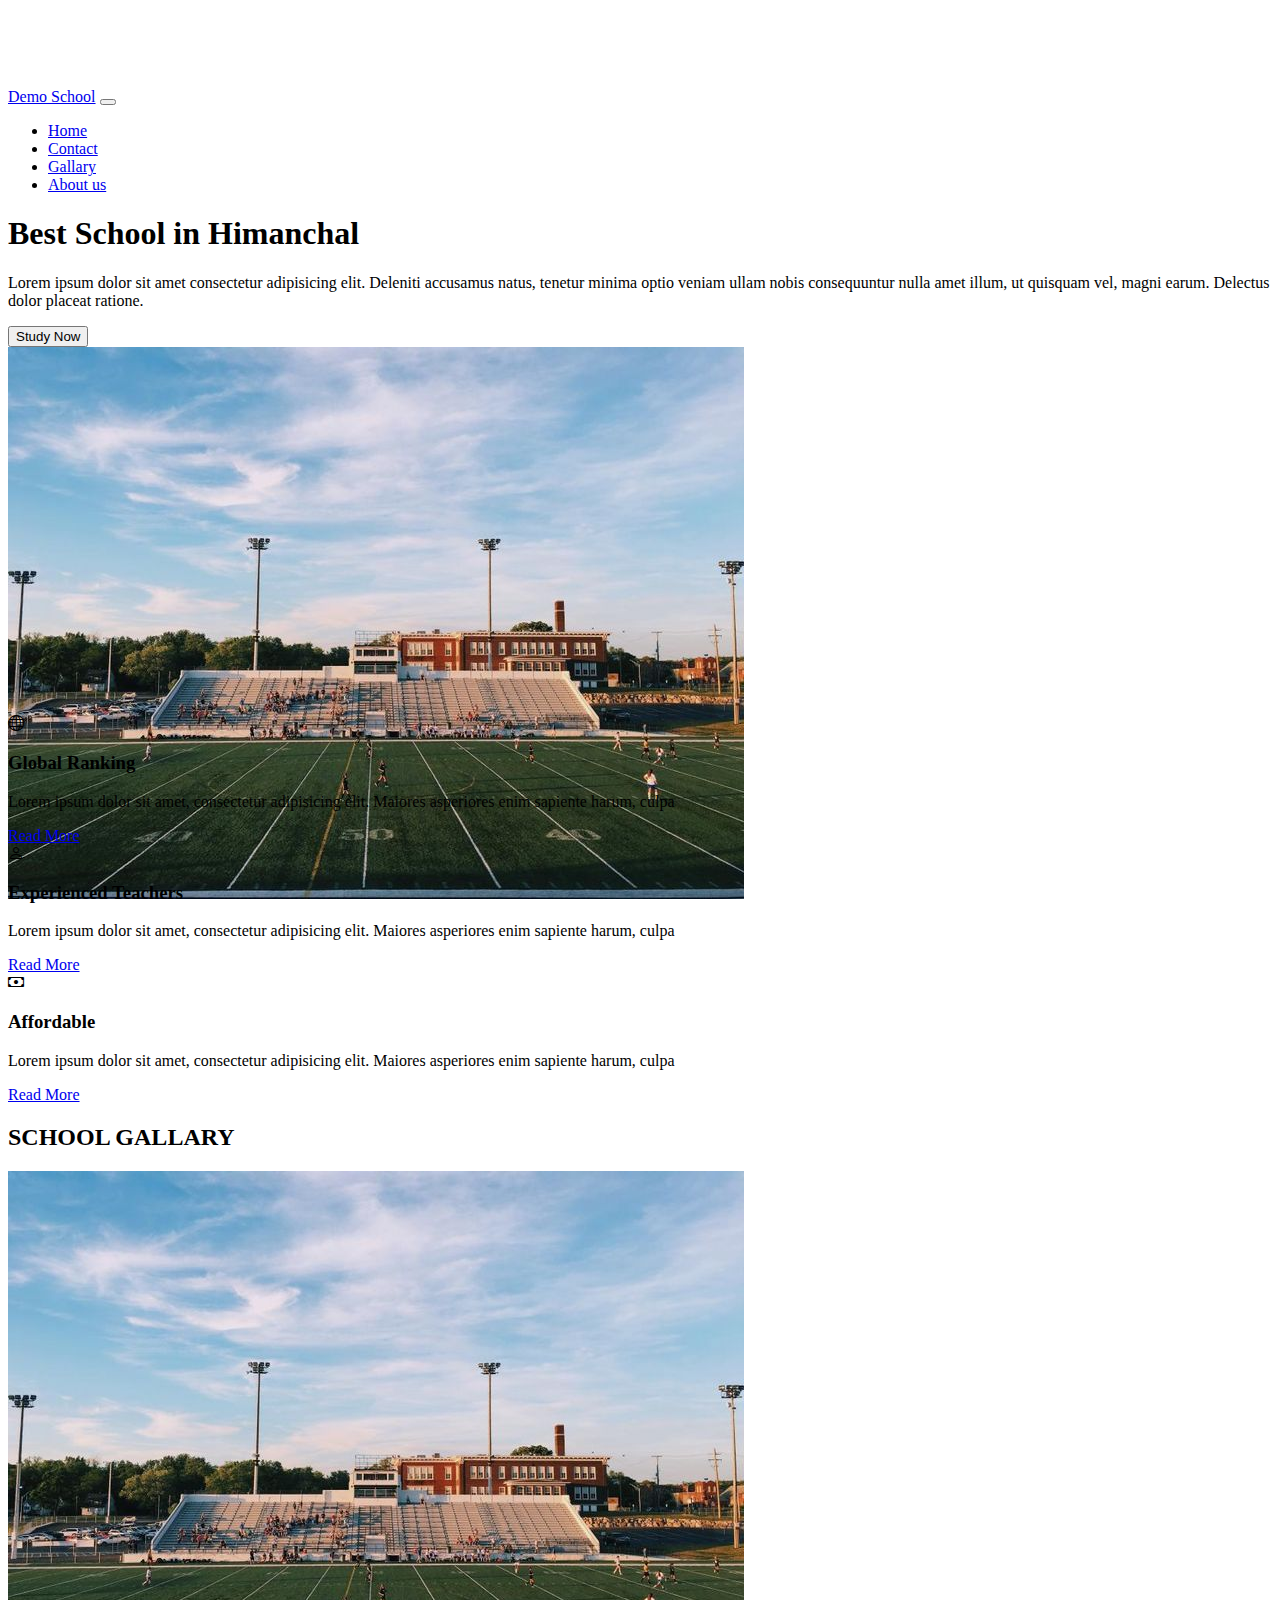
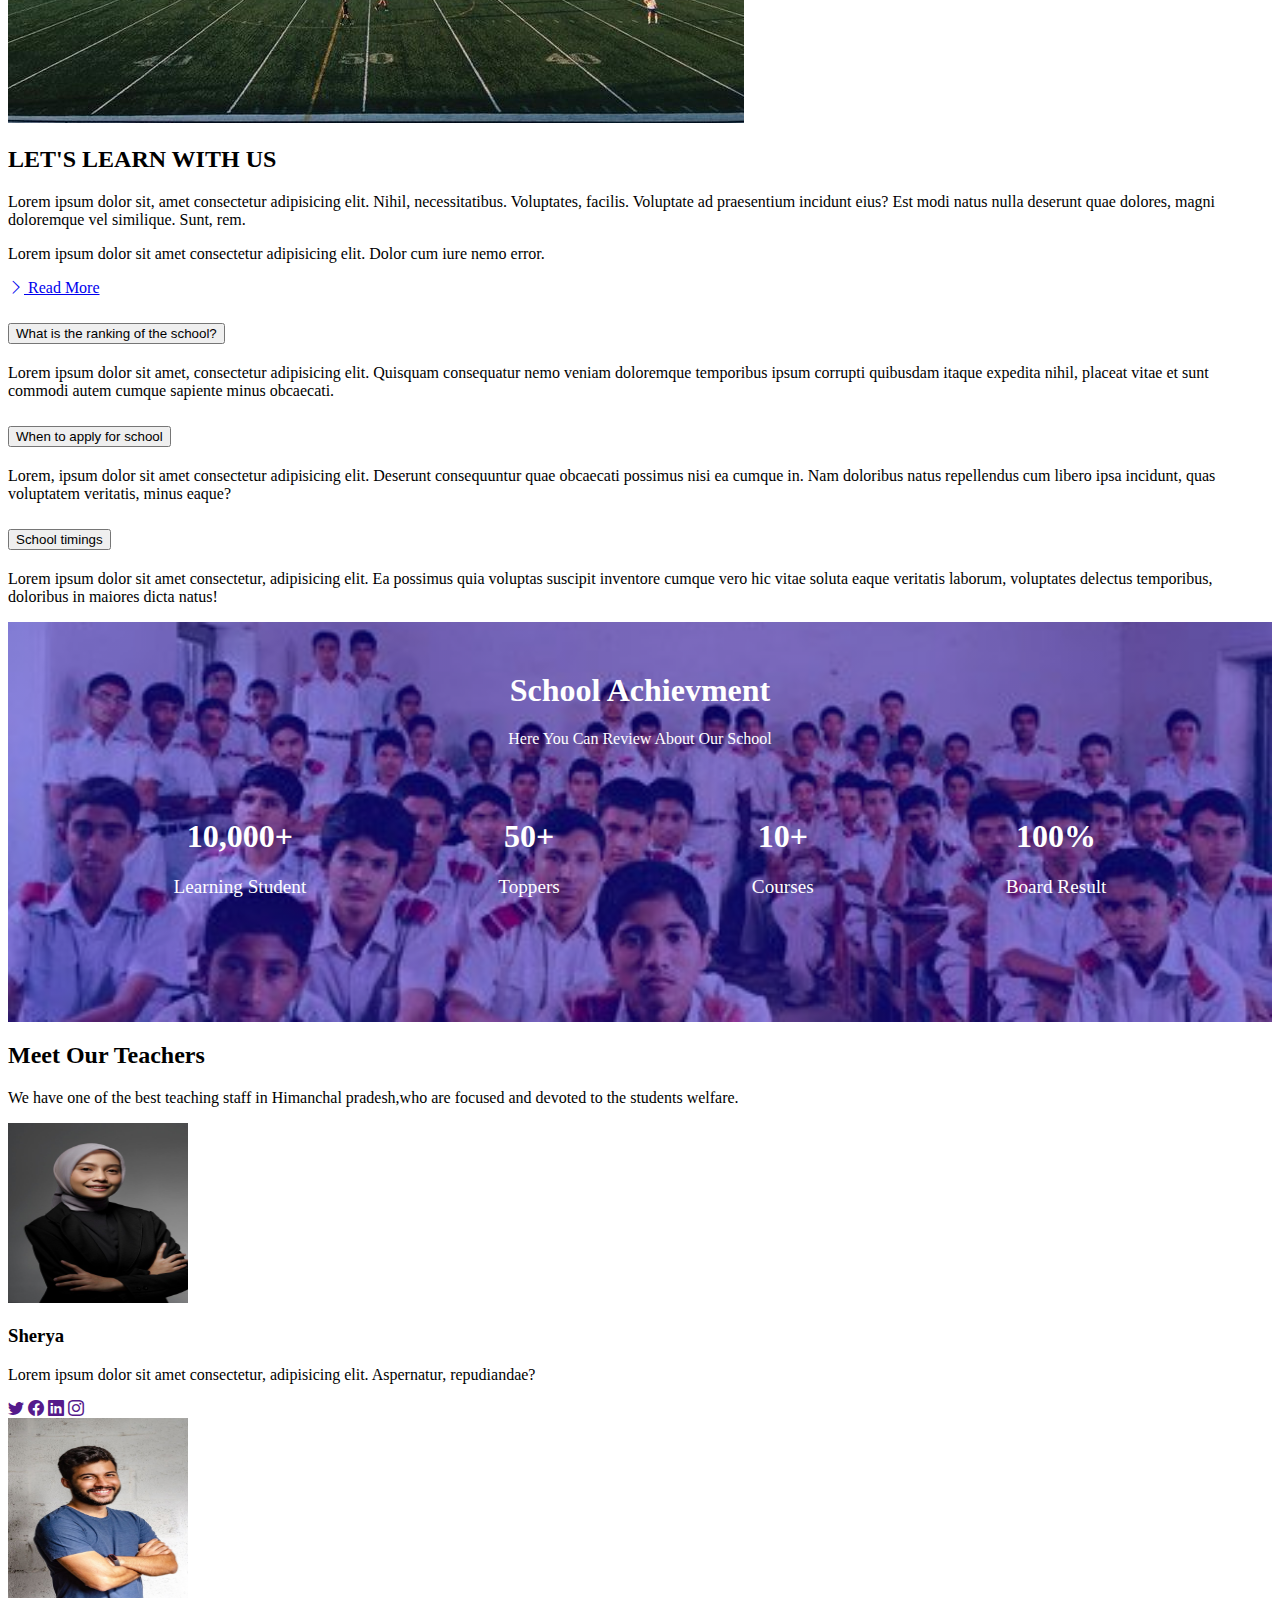
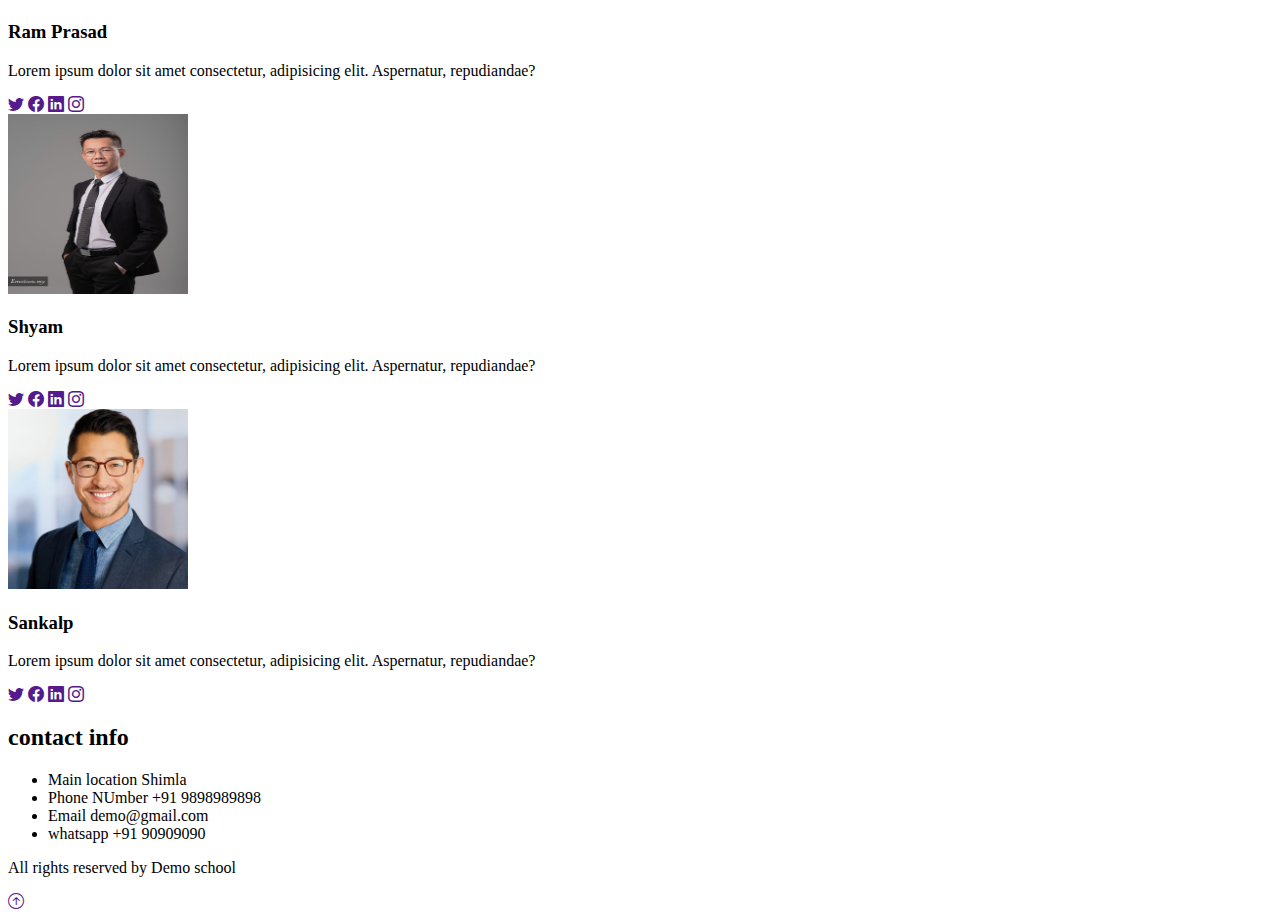
<file: index.html>
<!DOCTYPE html>
<html lang="en">
<head>
    <meta charset="UTF-8">
    <meta name="viewport" content="width=device-width, initial-scale=1.0">
    <title>architecture</title>
    <link href="https://cdn.jsdelivr.net/npm/bootstrap@5.3.2/dist/css/bootstrap.min.css" rel="stylesheet" integrity="sha384-T3c6CoIi6uLrA9TneNEoa7RxnatzjcDSCmG1MXxSR1GAsXEV/Dwwykc2MPK8M2HN" crossorigin="anonymous">
  <link rel="stylesheet" href="style.css">
  <!-- Option 1: Include in HTML -->
      <link rel="stylesheet" href="https://cdn.jsdelivr.net/npm/bootstrap-icons@1.3.0/font/bootstrap-icons.css">
    <link rel="stylesheet" href="https://cdnjs.cloudflare.com/ajax/libs/OwlCarousel2/2.3.4/assets/owl.carousel.min.css" integrity="sha512-tS3S5qG0BlhnQROyJXvNjeEM4UpMXHrQfTGmbQ1gKmelCxlSEBUaxhRBj/EFTzpbP4RVSrpEikbmdJobCvhE3g==" crossorigin="anonymous" referrerpolicy="no-referrer" />
    <link rel="stylesheet" href="https://cdnjs.cloudflare.com/ajax/libs/OwlCarousel2/2.3.4/assets/owl.theme.default.min.css" integrity="sha512-sMXtMNL1zRzolHYKEujM2AqCLUR9F2C4/05cdbxjjLSRvMQIciEPCQZo++nk7go3BtSuK9kfa/s+a4f4i5pLkw==" crossorigin="anonymous" referrerpolicy="no-referrer" />

</head>
<body>
    <nav class="navbar navbar-expand-lg bg-dark navbar-dark py-3 fixed-top">
        <div class="container">
            <a href="index.html" class="navbar-brand">Demo School</a>
            <button class="navbar-toggler" type="button" data-bs-toggle="collapse" data-bs-target="#navmenu"><span class="navbar-toggler-icon"></span>
            </button>
            <div class="collapse navbar-collapse" id="navmenu">
                <ul class="navbar-nav ms-auto" >
                    <li class="nav-item">
                        <a href="index.html" class="nav-link">Home</a>
                    </li>
                    <li class="nav-item">
                        <a href="contact.html" class="nav-link">Contact</a>
                    </li>
                    <li class="nav-item">
                        <a href="#gallary" class="nav-link">Gallary</a>
                    </li>
                    
                    <li class="nav-item">
                        <a href="about.html" class="nav-link">About us</a>
                    </li>
                </ul>
            </div>
        </div>
       
    </nav>
    <!-----------------------hero---------------->
    <section class="bg-dark text-light p-5 text-center text-sm-start p-lg-2" id="hero">
        <div class="container">
            <div class="d-sm-flex align-items-center justify-content-between">
            <div>
                <h1>Best <span class="text-warning">School</span> in Himanchal</h1>
                <p class="lead my-4">Lorem ipsum dolor sit amet consectetur adipisicing elit. Deleniti accusamus natus, tenetur minima optio veniam ullam nobis consequuntur nulla amet illum, ut quisquam vel, magni earum. Delectus dolor placeat ratione.</p>
                <button class="btn btn-primary btn-lg">
                    Study Now
                </button>
            </div>
            <img class="img-fluid w-50 h-50 d-none d-sm-block rounded" src="one (6).jpg" alt="">
        </div>
        </div>
    </section>
    <!----------------------features-->
    <section class="p-5 text-center">
        <div class="conatiner">
            <div class="row g-4">
                <div class="col-md">
                    <div class="card bg-dark text-light">
                        <div class="card-body text-center">
                            <div class="h1 mp-3"><i class="bi bi-globe"></i></div>
                            <h3 class="card-title mb-3">Global Ranking</h3>
                            <p class="card-text">
                                Lorem ipsum dolor sit amet, consectetur adipisicing elit. Maiores asperiores enim sapiente harum, culpa 
                            </p>
                            <a href="#" class="btn btn-primary">Read More</a>
                            
                        </div>
                    </div>
                </div>
                <div class="col-md"> <div class="card bg-secondary text-light">
                    <div class="card-body text-center">
                        <div class="h1 mp-3"><i class="bi bi-person"></i></div>
                        <h3 class="card-title mb-3">Experienced Teachers</h3>
                        <p class="card-text">
                            Lorem ipsum dolor sit amet, consectetur adipisicing elit. Maiores asperiores enim sapiente harum, culpa 
                        </p>
                        <a href="#" class="btn btn-dark">Read More</a>
                        
                    </div>
                </div></div>
                <div class="col-md"> <div class="card bg-dark text-light">
                    <div class="card-body text-center">
                        <div class="h1 mp-3"><i class="bi bi-cash"></i></div>
                        <h3 class="card-title mb-3">Affordable</h3>
                        <p class="card-text">
                            Lorem ipsum dolor sit amet, consectetur adipisicing elit. Maiores asperiores enim sapiente harum, culpa 
                        </p>
                        <a href="#" class="btn btn-primary">Read More</a>
                        
                    </div>
                </div></div>
            </div>
        </div>
    </section>
    <!---------------------gallary-->
    <section class="mb-2" id="gallary">
        
        <h2 class="text-center mb-4">SCHOOL GALLARY</h2>
        <div class="owl-carousel owl-theme">
            <div class="contain">
                <img src="one (1).jpg" alt="" srcset="" height="350px">
                
            </div>
            <div class="contain">
                <img src="one (2).jpg" alt="" srcset="" height="350px">
                
            </div>
            <div class="contain">
                <img src="one (3).jpg" alt="" srcset="" height="350px">
                
            </div>
            <div class="contain">
                <img src="one (4).jpg" alt="" srcset="" height="350px">
                
            </div>
            <div class="contain">
                <img src="one (5).jpg" alt="" srcset="" height="350px">
                
            </div>
            <div class="contain">
                <img src="one (2).jpg" alt="" srcset="" height="350px">
                
            </div>
        </div>
        
    

    </section>
    <!-----------------learn-->
    <section class="p-5" id="learn">
        <div class="container">
            <div class="row align-items-center justify-content-between">
             <div class="col-md">
                 <img src="one (6).jpg"  class="img-fluid rounded" alt="">
             </div>
             <div class="col-md p-5">
                 <h2 style="text-transform: uppercase;">Let's Learn with us</h2>
                 <p class="lead">
                     Lorem ipsum dolor sit, amet consectetur adipisicing elit. Nihil, necessitatibus. Voluptates, facilis. Voluptate ad praesentium incidunt eius? Est modi natus nulla deserunt quae dolores, magni doloremque vel similique. Sunt, rem.
                 </p>
                 <p>Lorem ipsum dolor sit amet consectetur adipisicing elit. Dolor cum iure nemo error.</p>
                 <a href="#" class="btn btn-light mt-3">
                    <i class="bi bi-chevron-right"></i> Read More
                 </a>
             </div>
            </div>
        </div>
    </section>

<!-------------------faqs-->
<div class="accordion mb-5" id="accordionPanelsStayOpenExample">
    <div class="container">
    <div class="accordion-item">
      <h2 class="accordion-header">
        <button class="accordion-button" type="button" data-bs-toggle="collapse" data-bs-target="#panelsStayOpen-collapseOne" aria-expanded="true" aria-controls="panelsStayOpen-collapseOne">
          What is the ranking of the school?
        </button>
      </h2>
      <div id="panelsStayOpen-collapseOne" class="accordion-collapse collapse show">
        <div class="accordion-body">
          Lorem ipsum dolor sit amet, consectetur adipisicing elit. Quisquam consequatur nemo veniam doloremque temporibus ipsum corrupti quibusdam itaque expedita nihil, placeat vitae et sunt commodi autem cumque sapiente minus obcaecati.
        </div>
      </div>
    </div>
    <div class="accordion-item">
      <h2 class="accordion-header">
        <button class="accordion-button collapsed" type="button" data-bs-toggle="collapse" data-bs-target="#panelsStayOpen-collapseTwo" aria-expanded="false" aria-controls="panelsStayOpen-collapseTwo">
          When to apply for school
        </button>
      </h2>
      <div id="panelsStayOpen-collapseTwo" class="accordion-collapse collapse">
        <div class="accordion-body">
          <p>Lorem, ipsum dolor sit amet consectetur adipisicing elit. Deserunt consequuntur quae obcaecati possimus nisi ea cumque in. Nam doloribus natus repellendus cum libero ipsa incidunt, quas voluptatem veritatis, minus eaque?</p>
        </div>
      </div>
    </div>
    <div class="accordion-item">
      <h2 class="accordion-header">
        <button class="accordion-button collapsed" type="button" data-bs-toggle="collapse" data-bs-target="#panelsStayOpen-collapseThree" aria-expanded="false" aria-controls="panelsStayOpen-collapseThree">
          School timings
        </button>
      </h2>
      <div id="panelsStayOpen-collapseThree" class="accordion-collapse collapse">
        <div class="accordion-body">
          <p>Lorem ipsum dolor sit amet consectetur, adipisicing elit. Ea possimus quia voluptas suscipit inventore cumque vero hic vitae soluta eaque veritatis laborum, voluptates delectus temporibus, doloribus in maiores dicta natus!</p>
        </div>
      </div>
    </div>
  </div>
</div>
<!---------------------achivement-->
<section id="achi">
    <p class="none">&nbsp;</p>
    <h1>School Achievment</h1>
        <p>Here You Can Review About Our School</p>
    <div class="achi">

        <div class="sets">
        <div class="set">
            <h1>10,000+</h1>
            <p>Learning Student</p>
        </div>
        <div class="set">
            <h1>50+</h1>
            <p>Toppers</p>
        </div>
        <div class="set">
            <h1>10+</h1>
            <p>Courses</p>
        </div>
        <div class="set">
            <h1>100%</h1>
            <p>Board Result</p>
        </div>
    </div>
    </div>
</section>
<section id="media">
<!------------------OUR STAFF-->
<section id="instructors" class="p-5 bg-primary text-center text-light">
    <div class="container">
        <h2> Meet Our Teachers</h2>
        <p class="lead text-center mb-5">
            We have one of the best teaching staff in Himanchal pradesh,who are focused and devoted to the students welfare.
        </p>
        <div class="row g-4">
            <div class="col-md-6 col-lg-3">
                <div class="card bg-light">
                    <div class="card-body text-center">
                        <img src="pfp (1).jpg" class="rounded-circle" alt="" height="180px" width="180px">
                        <h3 class="card-title mb-3">Sherya</h3>
                        <p class="card-text">Lorem ipsum dolor sit amet consectetur, adipisicing elit. Aspernatur, repudiandae?</p>
                        <a href=""><i class="bi bi-twitter text-dark mx-1"></i></a>
                        <a href=""><i class="bi bi-facebook text-dark mx-1"></i></a>
                        <a href=""><i class="bi bi-linkedin text-dark mx-1"></i></a>
                        <a href=""><i class="bi bi-instagram text-dark mx-1"></i></a>
                    </div>
                </div>
            </div>
            <div class="col-md-6 col-lg-3">
                <div class="card bg-light">
                    <div class="card-body text-center">
                        <img src="pfp (2).jpg" class="rounded-circle" alt="" height="180px" width="180px">
                        <h3 class="card-title mb-3">Ram Prasad</h3>
                        <p class="card-text">Lorem ipsum dolor sit amet consectetur, adipisicing elit. Aspernatur, repudiandae?</p>
                        <a href=""><i class="bi bi-twitter text-dark mx-1"></i></a>
                        <a href=""><i class="bi bi-facebook text-dark mx-1"></i></a>
                        <a href=""><i class="bi bi-linkedin text-dark mx-1"></i></a>
                        <a href=""><i class="bi bi-instagram text-dark mx-1"></i></a>
                    </div>
                </div>
            </div>
            <div class="col-md-6 col-lg-3">
                <div class="card bg-light">
                    <div class="card-body text-center">
                        <img src="pfp (3).jpg" class="rounded-circle" alt="" height="180px" width="180px">
                        <h3 class="card-title mb-3">Shyam</h3>
                        <p class="card-text">Lorem ipsum dolor sit amet consectetur, adipisicing elit. Aspernatur, repudiandae?</p>
                        <a href=""><i class="bi bi-twitter text-dark mx-1"></i></a>
                        <a href=""><i class="bi bi-facebook text-dark mx-1"></i></a>
                        <a href=""><i class="bi bi-linkedin text-dark mx-1"></i></a>
                        <a href=""><i class="bi bi-instagram text-dark mx-1"></i></a>
                    </div>
                </div>
            </div>
            <div class="col-md-6 col-lg-3">
                <div class="card bg-light">
                    <div class="card-body text-center">
                        <img src="pfp (4).jpg" class="rounded-circle" alt="" height="180px" width="180px">
                        <h3 class="card-title mb-3">Sankalp</h3>
                        <p class="card-text">Lorem ipsum dolor sit amet consectetur, adipisicing elit. Aspernatur, repudiandae?</p>
                        <a href=""><i class="bi bi-twitter text-dark mx-1"></i></a>
                        <a href=""><i class="bi bi-facebook text-dark mx-1"></i></a>
                        <a href=""><i class="bi bi-linkedin text-dark mx-1"></i></a>
                        <a href=""><i class="bi bi-instagram text-dark mx-1"></i></a>
                    </div>
                </div>
            </div>
        </div>
    </div>
</section>
<!--------------------contact-->
<section class="p-5 ">
    <div class="container">
        <div class="row g-4">
            <div class="col md">
                <h2 class="text-center mb-4">contact info</h2>
                <ul class="list-group list-group-flush lead">
                    <li class="list-group-item">
                        <span class="fw-bold"> Main location</span> Shimla
                    </li>
                    <li class="list-group-item">
                        <span class="fw-bold">Phone NUmber</span>  +91 9898989898
                    </li>
                    <li class="list-group-item">
                        <span class="fw-bold"> Email       </span>        demo@gmail.com
                    </li>
                    <li class="list-group-item">
                        <span class="fw-bold"> whatsapp</span>      +91 90909090
                    </li>
                    
                </ul>
            </div>
            <div class="col-md">

            </div>
        </div>
    </div>
</section>
<!-------------------footer-->
<footer class="p-5 bg-dark text-white text-center position-relative">
    <div class="container">
        <p class="lead">
            All rights reserved by Demo school
        </p>
        <a href="" class="postion-absolute bottom-0 end-0 p-5">
            <i class="bi bi-arrow-up-circle"></i>
        </a>    </div>
</footer>


  <script src="https://cdn.jsdelivr.net/npm/@popperjs/core@2.11.8/dist/umd/popper.min.js" integrity="sha384-I7E8VVD/ismYTF4hNIPjVp/Zjvgyol6VFvRkX/vR+Vc4jQkC+hVqc2pM8ODewa9r" crossorigin="anonymous"></script>

    <script src="https://cdnjs.cloudflare.com/ajax/libs/jquery/3.7.1/jquery.min.js" integrity="sha512-v2CJ7UaYy4JwqLDIrZUI/4hqeoQieOmAZNXBeQyjo21dadnwR+8ZaIJVT8EE2iyI61OV8e6M8PP2/4hpQINQ/g==" crossorigin="anonymous" referrerpolicy="no-referrer"></script>
    <script src="https://cdnjs.cloudflare.com/ajax/libs/OwlCarousel2/2.3.4/owl.carousel.min.js" integrity="sha512-bPs7Ae6pVvhOSiIcyUClR7/q2OAsRiovw4vAkX+zJbw3ShAeeqezq50RIIcIURq7Oa20rW2n2q+fyXBNcU9lrw==" crossorigin="anonymous" referrerpolicy="no-referrer"></script>  
    <script src="main.js"></script>
    <script src="https://cdn.jsdelivr.net/npm/@popperjs/core@2.11.8/dist/umd/popper.min.js" integrity="sha384-I7E8VVD/ismYTF4hNIPjVp/Zjvgyol6VFvRkX/vR+Vc4jQkC+hVqc2pM8ODewa9r" crossorigin="anonymous"></script>

    <script src="https://cdn.jsdelivr.net/npm/bootstrap@5.3.2/dist/js/bootstrap.min.js" integrity="sha384-BBtl+eGJRgqQAUMxJ7pMwbEyER4l1g+O15P+16Ep7Q9Q+zqX6gSbd85u4mG4QzX+" crossorigin="anonymous"></script>

</body>
</html>
</file>
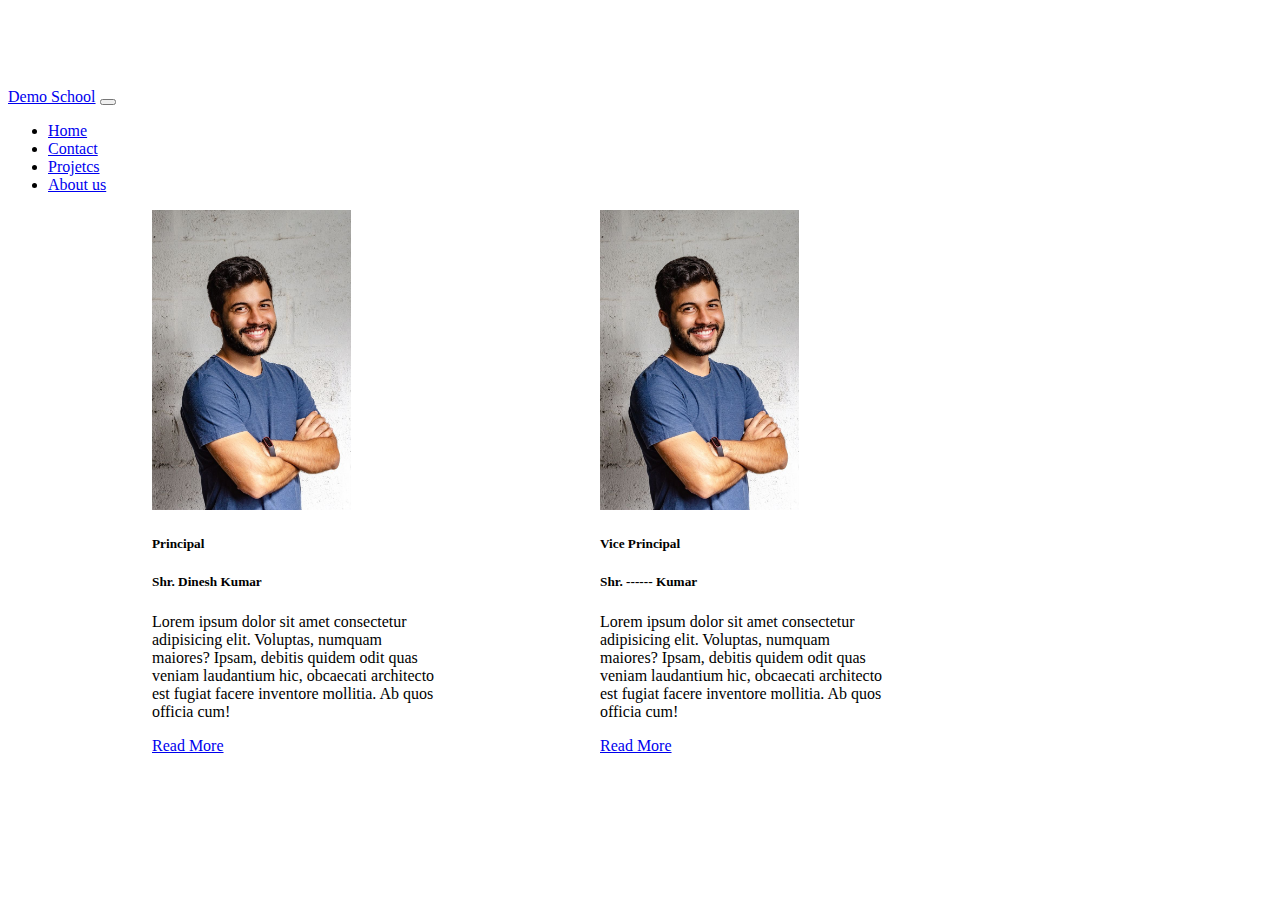
<file: about.html>
<!DOCTYPE html>
<html lang="en">
<head>
    <meta charset="UTF-8">
    <meta name="viewport" content="width=device-width, initial-scale=1.0">
    <title>About</title>
    <link href="https://cdn.jsdelivr.net/npm/bootstrap@5.3.2/dist/css/bootstrap.min.css" rel="stylesheet" integrity="sha384-T3c6CoIi6uLrA9TneNEoa7RxnatzjcDSCmG1MXxSR1GAsXEV/Dwwykc2MPK8M2HN" crossorigin="anonymous">
  <link rel="stylesheet" href="about.css">
  <!-- Option 1: Include in HTML -->
      <link rel="stylesheet" href="https://cdn.jsdelivr.net/npm/bootstrap-icons@1.3.0/font/bootstrap-icons.css">
    <link rel="stylesheet" href="https://cdnjs.cloudflare.com/ajax/libs/OwlCarousel2/2.3.4/assets/owl.carousel.min.css" integrity="sha512-tS3S5qG0BlhnQROyJXvNjeEM4UpMXHrQfTGmbQ1gKmelCxlSEBUaxhRBj/EFTzpbP4RVSrpEikbmdJobCvhE3g==" crossorigin="anonymous" referrerpolicy="no-referrer" />
    <link rel="stylesheet" href="https://cdnjs.cloudflare.com/ajax/libs/OwlCarousel2/2.3.4/assets/owl.theme.default.min.css" integrity="sha512-sMXtMNL1zRzolHYKEujM2AqCLUR9F2C4/05cdbxjjLSRvMQIciEPCQZo++nk7go3BtSuK9kfa/s+a4f4i5pLkw==" crossorigin="anonymous" referrerpolicy="no-referrer" />

</head>
<body>
    <nav class="navbar navbar-expand-lg bg-dark navbar-dark py-3 fixed-top mb-5">
        <div class="container">
            <a href="index.html" class="navbar-brand">Demo School</a>
            <button class="navbar-toggler" type="button" data-bs-toggle="collapse" data-bs-target="#navmenu"><span class="navbar-toggler-icon"></span>
            </button>
            <div class="collapse navbar-collapse" id="navmenu">
                <ul class="navbar-nav ms-auto" >
                    <li class="nav-item">
                        <a href="index.html" class="nav-link">Home</a>
                    </li>
                    <li class="nav-item">
                        <a href="contact.html" class="nav-link">Contact</a>
                    </li>
                    <li class="nav-item">
                        <a href="#about" class="nav-link">Projetcs</a>
                    </li>
                    
                    <li class="nav-item">
                        <a href="about.html" class="nav-link">About us</a>
                    </li>
                </ul>
            </div>
        </div>
       
    </nav>
    <div class="flex container">
    <div class="">
        <div class="justify-content:center mt-5">
    <div class="card" >
        <img src="pfp (2).jpg" class="card-img-top" alt="..." height="300px">
        <div class="card-body">
          <h5 class="card-title">Principal</h5>
          <h5 class="card-title mb-1">Shr. Dinesh Kumar</h5>
          <p class="card-text">Lorem ipsum dolor sit amet consectetur adipisicing elit. Voluptas, numquam maiores? Ipsam, debitis quidem odit quas veniam laudantium hic, obcaecati architecto est fugiat facere inventore mollitia. Ab quos officia cum!</p>
          <a href="#" class="btn btn-primary">Read More</a>
        </div>
      </div>
    </div></div>
    <div class="">
        <div class="justify-content:center mt-5">
    <div class="card" >
        <img src="pfp (2).jpg" class="card-img-top" alt="..." height="300px">
        <div class="card-body">
          <h5 class="card-title">Vice Principal</h5>
          <h5 class="card-title mb-1">Shr. ------ Kumar</h5>
          <p class="card-text">Lorem ipsum dolor sit amet consectetur adipisicing elit. Voluptas, numquam maiores? Ipsam, debitis quidem odit quas veniam laudantium hic, obcaecati architecto est fugiat facere inventore mollitia. Ab quos officia cum!</p>
          <a href="#" class="btn btn-primary">Read More</a>
        </div>
      </div>
    </div></div></div>
   
    <script src="https://cdn.jsdelivr.net/npm/bootstrap@5.3.2/dist/js/bootstrap.min.js" integrity="sha384-BBtl+eGJRgqQAUMxJ7pMwbEyER4l1g+O15P+16Ep7Q9Q+zqX6gSbd85u4mG4QzX+" crossorigin="anonymous"></script>
    <script src="https://cdn.jsdelivr.net/npm/@popperjs/core@2.11.8/dist/umd/popper.min.js" integrity="sha384-I7E8VVD/ismYTF4hNIPjVp/Zjvgyol6VFvRkX/vR+Vc4jQkC+hVqc2pM8ODewa9r" crossorigin="anonymous"></script>

    <script src="https://cdnjs.cloudflare.com/ajax/libs/jquery/3.7.1/jquery.min.js" integrity="sha512-v2CJ7UaYy4JwqLDIrZUI/4hqeoQieOmAZNXBeQyjo21dadnwR+8ZaIJVT8EE2iyI61OV8e6M8PP2/4hpQINQ/g==" crossorigin="anonymous" referrerpolicy="no-referrer"></script>
    <script src="https://cdnjs.cloudflare.com/ajax/libs/OwlCarousel2/2.3.4/owl.carousel.min.js" integrity="sha512-bPs7Ae6pVvhOSiIcyUClR7/q2OAsRiovw4vAkX+zJbw3ShAeeqezq50RIIcIURq7Oa20rW2n2q+fyXBNcU9lrw==" crossorigin="anonymous" referrerpolicy="no-referrer"></script>  
    <script src="main.js"></script>
    <script src="https://cdn.jsdelivr.net/npm/@popperjs/core@2.11.8/dist/umd/popper.min.js" integrity="sha384-I7E8VVD/ismYTF4hNIPjVp/Zjvgyol6VFvRkX/vR+Vc4jQkC+hVqc2pM8ODewa9r" crossorigin="anonymous"></script>

    <script src="https://cdn.jsdelivr.net/npm/bootstrap@5.3.2/dist/js/bootstrap.min.js" integrity="sha384-BBtl+eGJRgqQAUMxJ7pMwbEyER4l1g+O15P+16Ep7Q9Q+zqX6gSbd85u4mG4QzX+" crossorigin="anonymous"></script>

</body>
</html>
</file>
<file: style.css>
body::before{
    display: block;
    content: '';
    height: 80px;
}
@media(min-width:768px){
    #hero{
        height: 500px;
    }
}
.contain{
    text-align: center;
    box-shadow: .1rem .1rem 1rem black;
    font-size: .5rem;
    margin: auto .4rem;
}
.contain h1{
    font-size: 1rem;
    color: black;
}
/*------------acvhivement----------------*/
#achi{
    background: linear-gradient(rgba(0, 0, 255, 0.357),rgba(0, 0, 255, 0.357)),url(one\ \(4\).jpg);
    background-size: cover;
    background-repeat: no-repeat;
    background-position: center;
    height: 400px;
    width: 100%;
    text-align: center;
    color: white;
    position: relative;
}
#achi .none{
   
   margin-bottom: 2rem
}

#achi .achi .sets{
    display: flex;
    justify-content: center;
    align-items: center;
    margin-top: -2rem;
    
}
#achi .achi .sets .set{
    margin: 4rem 6rem;

    
}
#achi .achi .sets .set p{
    font-size: 1.2rem;
}
@media only screen and (max-width: 500px){
    /*----------achi----------------*/
    #achi{
        background: linear-gradient(rgba(0, 0, 255, 0.357),rgba(0, 0, 255, 0.357)),url(one\ \(4\).jpg);
        background-size: cover;
        background-repeat: no-repeat;
        background-position: center;
        height: 340px;
        width: 100%;
        text-align: center;
        color: white;
        position: relative;
        overflow: hidden;
    }
    #achi .none{
       
       margin-bottom: 2rem
    }
    
    #achi .achi .sets{
        display: flex;
        justify-content: center;
        align-items: center;
        margin-top: -3rem;
        
    }
    #achi .achi .sets .set{
        margin: 3rem .3rem;
    
        
    }
    #achi .achi .sets .set p{
        font-size: .7rem;
    }
}
</file>
<file: about.css>
.centerpp{
    position: absolute;
    transform: translate(-50%,-50%);
    top: 50%;
}
.flex{
    display: flex;
    margin: auto 4rem;
} 
.card{
    margin: auto 5rem;
    width: 18rem;
}
@media(max-width:500px){
    .flex{
        display: flex;
        flex-direction: column;
    }
    .container{
        margin: none;
    }
    .card{
        width: 16rem;
        margin: auto -22%;
    }
}
body::before{
    display: block;
    content: '';
    height: 80px;
}
</file>
